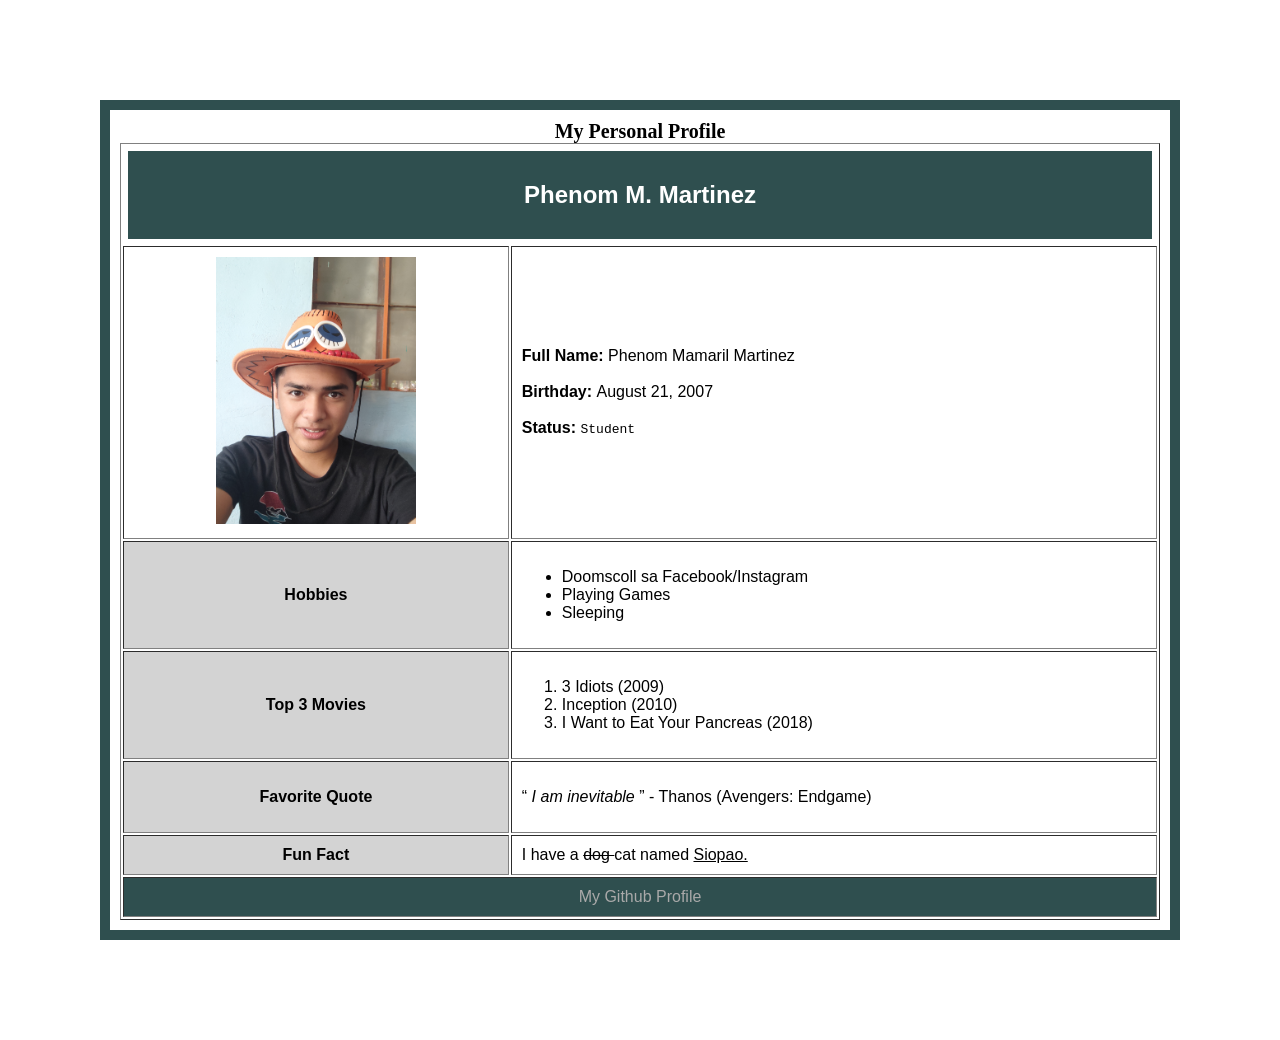
<file: Martinez_me-1.html>
<!DOCTYPE html>
<html lang="en">

<head>
  <meta charset="UTF-8">
  <meta name="viewport" content="width=device-width, initial-scale=1.0">
  <title> Machine Exercise 1 </title>
  <link href="styles_me2.css" rel="stylesheet">
</head>

<body>
  <main>
    <table border="1" cellpadding="10" align="center">

      <caption> <b> My Personal Profile </b> </caption>

      <th colspan="2">
        <h2>
          <font color=" white"> Phenom M. Martinez </font>
        </h2>
      </th>

      <tr>
        <td align="center"> <img src="picture.jpg" width="200px"> </td>
        <td> <b>Full Name:</b> Phenom Mamaril Martinez <br> <br> <b> Birthday: </b> August 21, 2007 <br> <br>
          <b> Status: </b> <code> Student </code>
        </td>
      </tr>

      <tr>
        <td class="coloredCell"> <b>Hobbies</b> </td>
        <td>
          <ul>
            <li> Doomscoll sa Facebook/Instagram </li>
            <li> Playing Games </li>
            <li> Sleeping </li>
          </ul>
        </td>
      </tr>

      <tr>
        <td class="coloredCell"> <b>Top 3 Movies</b> </td>
        <td>
          <ol>
            <li> 3 Idiots (2009) </li>
            <li> Inception (2010) </li>
            <li> I Want to Eat Your Pancreas (2018) </li>
          </ol>
        </td>
      </tr>

      <tr>
        <td class="coloredCell"> <b>Favorite Quote</b> </td>
        <td>
          <p> <q> <i> I am inevitable </i> </q> - Thanos (Avengers: Endgame)</p>
        </td>
      </tr>
      <tr>
        <td class="coloredCell"> <b>Fun Fact</b> </td>
        <td> I have a <del> dog </del> cat named <ins> Siopao. </ins> </td>
      </tr>

      <tr>
        <td id="coloredCellLast" colspan="2">
          <a href="https://github.com/PhenomMartinez" target="_blank"> My Github Profile </a>
        </td>
      </tr>

    </table>
  </main>
</body>

</html>
</file>
<file: styles_me2.css>
*{
    box-sizing: border-box;
}

body{
    font-family: Arial, Helvetica, sans-serif;
    padding: 10px;
    margin: 100px;
    border: 10px solid darkslategray;
}

caption{ 
    font-family: Cambria, Cochin, Georgia, Times, 'Times New Roman', serif;
    font-size: 20px;
    font-weight: bold;
    color: black;
}

table{
    width: 100%;
}

th{
    background-color: darkslategray;
    border: 5px solid white;
}

.coloredCell{
    background-color: lightgray;
    text-align: center;
}

#coloredCellLast{
    background-color: darkslategray;
    text-align: center;
}

a:link, a:visited{
    color: darkgrey;
    text-decoration: none;
}

a:hover{
    color: white;
    text-decoration: underline;
}

a:active{
    color: darkslategray;
}
</file>
